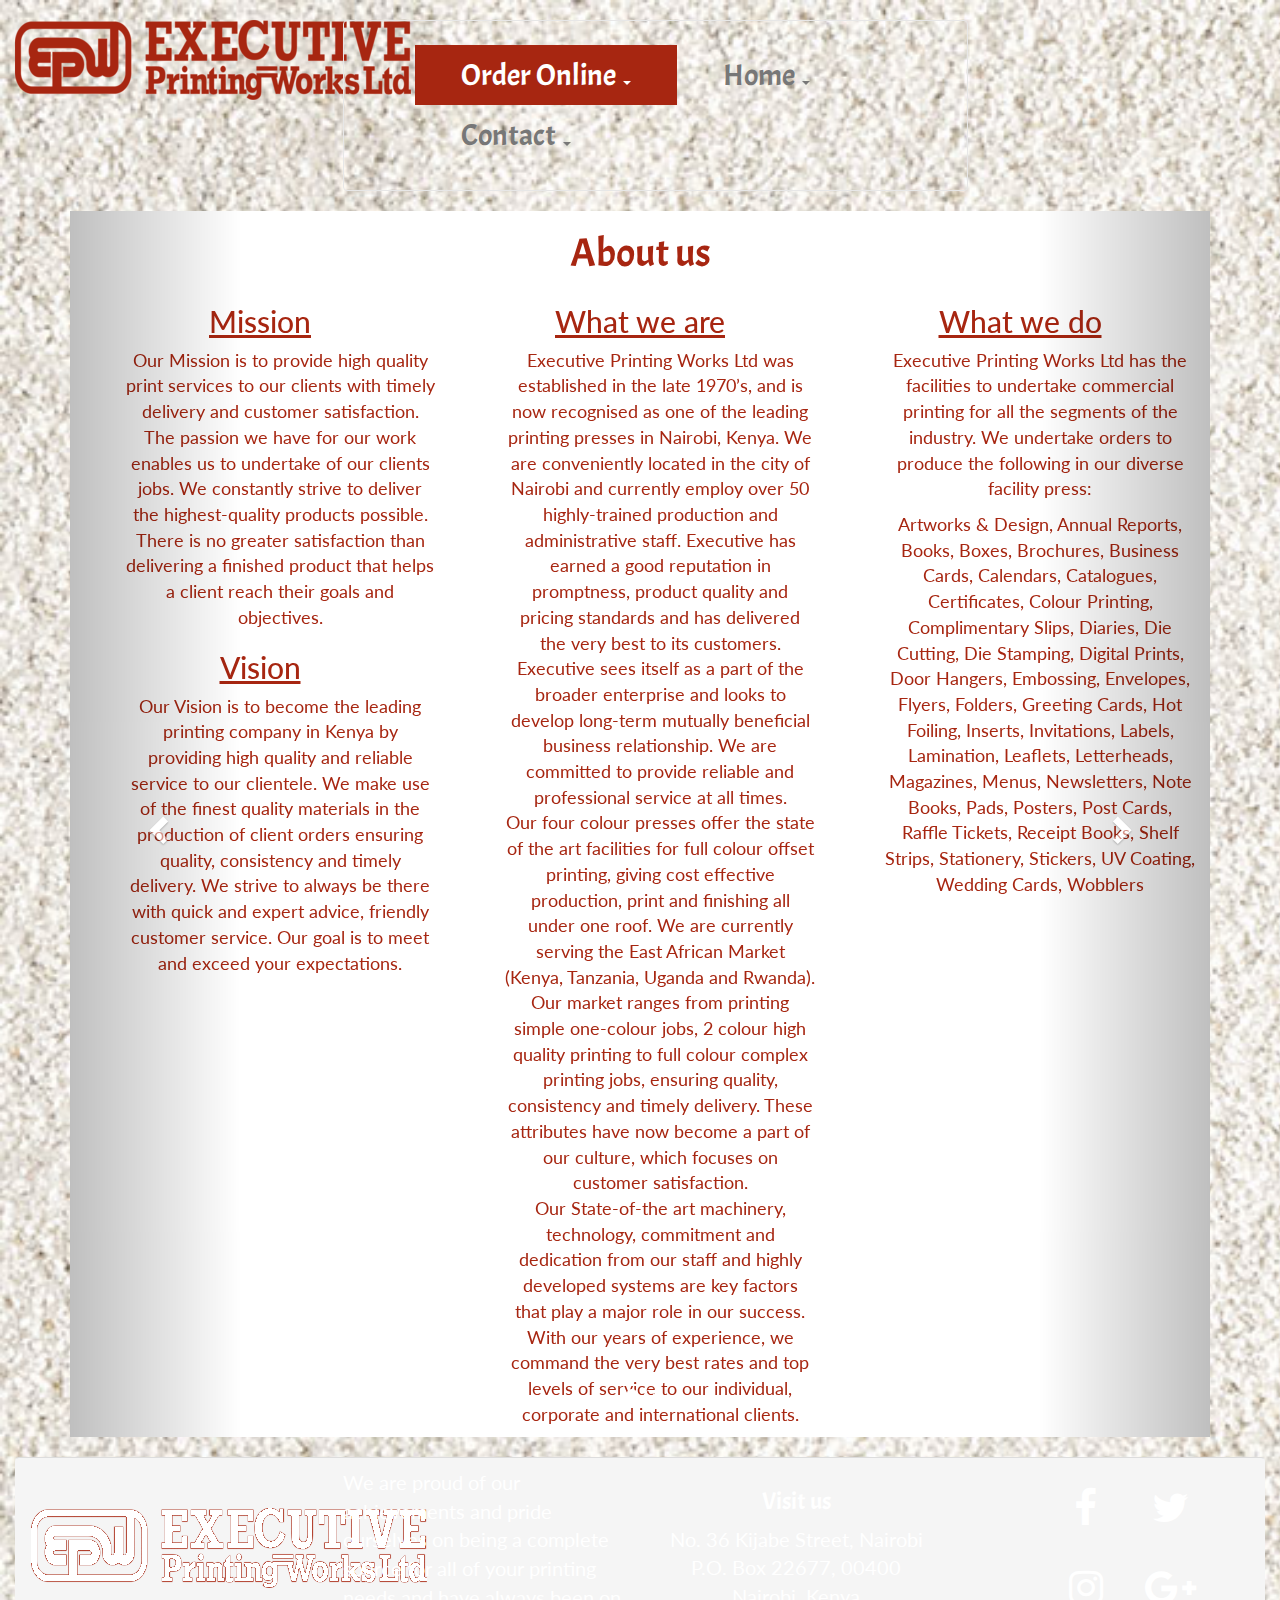
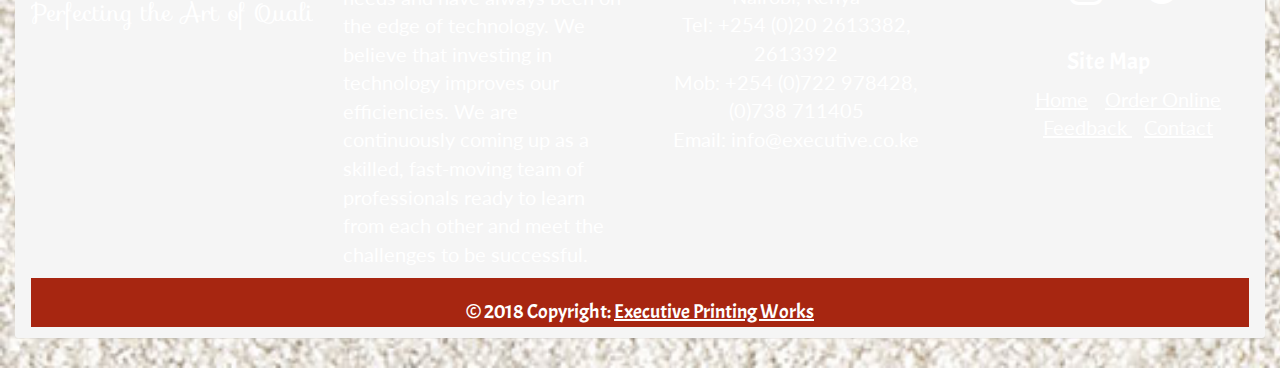
<file: home.html>
<!DOCTYPE html>
<html lang="en" dir="ltr">

<head>
  <meta charset="utf-8">
  <link href="css/bootstrap.css" rel="stylesheet" type="text/css">
  <link rel="stylesheet" href="css/styles.css" type="text/css">
  <link rel="stylesheet" href="https://fonts.googleapis.com/css?family=Sofia">
  <link rel="stylesheet" href="https://fonts.googleapis.com/css?family=Acme">
  <link rel="stylesheet" href="https://fonts.googleapis.com/css?family=Lato">
  <link rel="stylesheet" href="https://cdnjs.cloudflare.com/ajax/libs/font-awesome/4.7.0/css/font-awesome.min.css">
  <script src="js/jquery-3.3.1.js"></script>
  <script src="js/scripts.js"></script>
  <link rel="stylesheet" href="https://maxcdn.bootstrapcdn.com/bootstrap/3.3.7/css/bootstrap.min.css">
  <script src="https://maxcdn.bootstrapcdn.com/bootstrap/3.3.7/js/bootstrap.min.js"></script>

  <title>PRINTING PRESS</title>
</head>

<body>
    <!-- Top Navigation -->
    <div class="navBar">
      <div class="row">
        <div class="col-md-3">
          <div class="logo">
            <a href="index.html"><img src="images/resizedlogo.png" alt=" EPW logo"></a>
          </div>
        </div>
        <div class="col-md-6">
          <nav id="myNavbar" class="navbar navbar-default" role="navigation">
            <div class="collapse navbar-collapse" id="menu-navbar-collapse">
              <ul class="nav navbar-nav">
                <li class="dropdown">
                  <a href="orderonline.html" data-toggle="dropdown" class="dropdown-toggle active">Order Online <b class="caret"></b></a>
                  <ul class="dropdown-menu">
                    <li><a href="orderonline.html">Request Quotation</a></li>
                    <li class="divider"></li>
                    <li><a href="orderonline.html#placeorder">Place an Order</a></li>
                  </ul>
                </li>
                <li class="dropdown">
                  <a href="index.html" data-toggle="dropdown" class="dropdown-toggle">Home <b class="caret"></b></a>
                  <ul class="dropdown-menu">
                    <li><a href="index.html">Home</a></li>
                    <li class="divider"></li>
                    <li><a href="index.html#about">About us</a></li>
                    <li class="divider"></li>
                    <li><a href="index.html#services">Services</a></li>
                  </ul>
                </li>
                <li class="dropdown">
                  <a href="feedbackform.html" data-toggle="dropdown" class="dropdown-toggle">Contact <b class="caret"></b></a>
                  <ul class="dropdown-menu">
                    <li><a href="contactmap.html">Contact us</a></li>
                    <li class="divider"></li>
                    <li><a href="feedbackform.html">Feedback</a></li>
                  </ul>
                </li>
              </ul>

            </div>
          </nav>
        </div>

        <div class="col-md-3">

        </div>
      </div>
    </div>


  <!--End Top Navigation-->

  <div class="container">
    <div class="main">
      <div id="about">
        <div id="myCarousel" class="carousel slide" data-ride="carousel">

          <ol class="carousel-indicators">
            <li data-target="#myCarousel" data-slide-to="0" class="active"></li>
            <li data-target="#myCarousel" data-slide-to="2"></li>
          </ol>


          <div class="carousel-inner">
            <div class="item active">
              <h1>About us</h1>
              <div class="col-md-4">
                <h2>Mission</h2>
                <ul>
                  <li>Our Mission is to provide high quality print services to our clients with timely delivery and customer satisfaction. The passion we have for our work enables us to undertake of our clients jobs. We constantly strive to deliver
                    the
                    highest-quality products possible. There is no greater satisfaction than delivering a finished product that helps a client reach their goals and objectives.
                  </li>
                </ul>
                <h2>Vision</h2>
                <ul>
                  <li>Our Vision is to become the leading printing company in Kenya by providing high quality and reliable service to our clientele. We make use of the finest quality materials in the production of client orders ensuring quality,
                    consistency
                    and timely delivery. We strive to always be there with quick and expert advice, friendly customer service. Our goal is to meet and exceed your expectations.</li>
                </ul>
              </div>
              <div class="col-md-4">
                <h2>What we are</h2>
                <ul>
                  <li>Executive Printing Works Ltd was established in the late 1970’s, and is now recognised as one of the leading printing presses in Nairobi, Kenya. We are conveniently located in the city of Nairobi and currently employ over 50
                    highly-trained production and administrative staff. Executive has earned a good reputation in promptness, product quality and pricing standards and has delivered the very best to its customers. Executive sees itself as a part of
                    the
                    broader enterprise and looks to develop long-term mutually beneficial business relationship. We are committed to provide reliable and professional service at all times. </li>
                  <li>Our four colour presses offer the state of the art facilities for full colour offset printing, giving cost effective production, print and finishing all under one roof. We are currently serving the East African Market (Kenya,
                    Tanzania, Uganda and Rwanda). Our market ranges from printing simple one-colour jobs, 2 colour high quality printing to full colour complex printing jobs, ensuring quality, consistency and timely delivery. These attributes have
                    now
                    become a part of our culture, which focuses on customer satisfaction. </li>
                  <li>Our State-of-the art machinery, technology, commitment and dedication from our staff and highly developed systems are key factors that play a major role in our success. With our years of experience, we command the very best
                    rates
                    and top levels of service to our individual, corporate and international clients. </li>
                </ul>

              </div>
              <div class="col-md-4">
                <h2>What we do</h2>
                <ul>
                  <p>Executive Printing Works Ltd has the facilities to undertake commercial printing for all the segments of the industry. We undertake orders to produce the following in our diverse facility press: </p>
                  <li>Artworks & Design, Annual Reports, Books, Boxes, Brochures, Business Cards, Calendars, Catalogues, Certificates, Colour Printing, Complimentary Slips, Diaries, Die Cutting, Die Stamping, Digital Prints, Door Hangers, Embossing,
                    Envelopes, Flyers, Folders, Greeting Cards, Hot Foiling, Inserts, Invitations, Labels, Lamination, Leaflets, Letterheads, Magazines, Menus, Newsletters, Note Books, Pads, Posters, Post Cards, Raffle Tickets, Receipt Books, Shelf
                    Strips, Stationery, Stickers, UV Coating, Wedding Cards, Wobblers</li>
                </ul>
              </div>
            </div>

            <div class="item">
              <h1>services</h1>
              <div class="col-md-6">
                <h2>Digital Printing</h2>
                <p>Digital printing refers to methods of printing from a digital based image directly to a variety of media. It usually refers to professional printing where small run jobs from desktop publishing and other digital sources are
                  printed
                  using large format and/or high volume laser or inkjet printers. Digital printing has a higher cost per page than more traditional offset printing methods but this price is usually offset by the cost saving in avoiding all the
                  technical
                  steps in between needed to make printing plates. Digital Printing also allows for on demand printing, short turn around, and even a modification of the image (variable data) with each impression.</p>
                <p>We have integrated digital printing with quality and colour management software to generate the highest quality at reasonable prices. With our varied paper range and innovative product knowledge, we also offer to a niche market
                  segment who look forward for unique features in printing.</p>
                <h3>Benefits Of Digital Printing</h3>
                <ul>
                  <li>Short Run Print Jobs</li>
                  <li>Variable Data Printing</li>
                  <li>Time Saving as the prints are produced almost instantly</li>
                  <li>Low Cost</li>
                  <li>Top Quality</li>
                </ul>
                <p>As techonlogy advances almost on a daily basis, design concepts has been at the forefront of the digital revolution with arrangements in the latest in technology. With our extensive digital printing experience we don’t rest on our
                  laurels; we are constantly evaluating customer requirements so that we stay ahead of the market by utilising the most powerful personalisation tools in digital print with our latest Ricoh C7100X digital printing machine, our
                  customers
                  enjoy shorter lead times and greater flexibility, whether it is personalised products or on-demand printing, we offer high quality Digital Printing as a value priced alternative to our offset printing process.</p>
                <p>It is suitable for short or medium quantity runs, such as presentation produNimesahau1
                  cts, business cards and samples. The main advantage of our digital printing is quick turnaround times. We also offer finishing applications to the products
                  such as saddle stitching of booklets and lamination of business cards. The other advantage of Digital Printing is small print quantities which save the overall cost compared to offset printing. Variable data printing is the biggest
                  advantage with digital printing. Personalisation is the new trend in marketing. You can now custom print every design and present it to any individual according to their taste and requirement.</p>
                <p>Our On-Demand Variable Data Printing equipment has got it covered. Black & White or Colour, is no problem. Both presses produce the highest quality digital printing available and also offer the flexibility of variable data
                  printing
                  and processing for all your mailing needs. Get what you need, when you need it with our Zero Waste On-Demand & Variable Data Printing services.</p>
                <h2>Our New Ricoh 7100X Pro™ Series Machine takes digital printing to the next Level!</h2>
                <ul>
                  <li>Printing on materials up to 400 gms thick (20 Pt Cover), even with duplex printing</li>
                  <li>1200 X 4800 dpi resolution with Pantone matching capability</li>
                  <li>Superior toner transfer to textured stocks including vellums, laid and linen finishes</li>
                  <li>A larger format printing capability of 27.5” inches wide by 13” tall</li>
                  <li>Printing on specialty media, including gloss, metallic, coated, transparent and other synthetic materials such as viny</li>
                  <li>Printing of ENVELOPES (this one is a game changer)</li>
                  <li>Inline book binding (saddle-stitching)</li>

                </ul>
              </div>
              <div class="col-md-6 ">
                <h2>Our Corporate Clients</h2>
                <p>We have a vast range of clients in Nairobi, all over Kenya and East Africa. Some of our corporate clients include:</p>
                <ul>
                  <li>Alison Products (Kenya) Ltd</li>
                  <li>Amadeus Global Travel Distribution</li>
                  <li>Computer Revolution Africa Ltd</li>
                  <li>Gesellschaft für Internationale Zusammenarbeit (GIZ)</li>
                  <li>Jubilee Insurance Company of Kenya Ltd</li>
                  <li>United Nations / World Food Programme</li>
                  <li>various Advertising Agencies</li>
                  <li>various Banks</li>
                  <li>various Consulates / Embassies</li>
                  <li>various Local & East African Hotels and Lodges</li>
                  <li>various Travel & Tour Companies</li>
                  <p>.....among others.</p>
                </ul>
                <h2>Ricoh 7100px pro series machine.</h2>
                <img src="images/ricohmachine.jpg" id="ricoh" alt="ricoh machine">
              </div>
            </div>
          </div>

          <a class="left carousel-control" href="#myCarousel" data-slide="prev">
            <span class="glyphicon glyphicon-chevron-left"></span>
            <span class="sr-only">Previous</span>
          </a>

          <a class="right carousel-control" href="#myCarousel" data-slide="next">
            <span class="glyphicon glyphicon-chevron-right"></span>
            <span class="sr-only">Next</span>
          </a>
        </div>

      </div>

    </div>
  </div>






  <!--Footer-->
  <footer class="page-footer">
    <div class="container-fluid">
      <div class="panel panel-footer">
        <div class="row">
          <div class="col-md-3">
            <div class="footer-image">
              <img src="images/whitelogo.png" alt="EPW LOGO"><br>
            </div>
            <div class="motto">
              <p>Perfecting the Art of Quality Printing</p>
            </div>

          </div>

          <div class="col-md-3">
            <div class="company-text">
              <p>We are proud of our achievements and pride ourselves on being a complete source for all of your printing needs and have always been on the edge of technology. We believe that investing in technology improves our efficiencies. We
                are continuously coming up as a skilled, fast-moving team of professionals ready to learn from each other and meet the challenges to be successful.</p>
            </div>
          </div>
          <!-- -->
          <div class="col-md-3">
            <div class="contact-info">
              <h3>Visit us</h3>
              <p class="contact-info">No. 36 Kijabe Street, Nairobi <br>
                P.O. Box 22677, 00400 <br>
                Nairobi, Kenya <br>
                Tel: +254 (0)20 2613382, 2613392 <br>
                Mob: +254 (0)722 978428, (0)738 711405 <br>
                Email: info@executive.co.ke</p>
            </div>
          </div>

          <!-- -->
          <div class="col-md-3">
            <div class="social">
              <ul>
                <li> <a href="https://www.facebook.com/ExecutivePrintingWorksLtd" target="_blank" class="btn-floating btn-tw">
                    <span class="fa-stack fa-2x">
                      <i class="fa fa-circle fa-stack-2x"></i>
                      <i class="fa fa-facebook fa-stack-1x fa-inverse"></i>
                    </span>
                  </a></li>
                <li> <a href="https://twitter.com/" target="_blank" class="btn-floating btn-tw">
                    <span class="fa-stack fa-2x">
                      <i class="fa fa-circle fa-stack-2x"></i>
                      <i class="fa fa-twitter fa-stack-1x fa-inverse"></i>
                    </span>
                  </a></li>
                <li> <a href="https://instagram.com/" target="_blank" class="btn-floating btn-tw">
                    <span class="fa-stack fa-2x">
                      <i class="fa fa-circle fa-stack-2x"></i>
                      <i class="fa fa-instagram fa-stack-1x fa-inverse"></i>
                    </span>
                  </a></li>
                <li> <a href="https://plus.google.com/" target="_blank" class="btn-floating btn-tw">
                    <span class="fa-stack fa-2x">
                      <i class="fa fa-circle fa-stack-2x"></i>
                      <i class="fa fa-google-plus fa-stack-1x fa-inverse"></i>
                    </span>
                  </a></li>
              </ul>
              <div class="sitemap">
                <h3>Site Map</h3>
                <ul>
                  <li><a href="index.html">Home</a></li>
                  <li> <a href="#">Order Online</a> </li>
                  <li> <a href="#">Feedback</a> </li>
                  <li> <a href="#">Contact</a> </li>
                </ul>
              </div>


            </div>
          </div>
        </div>
        <!--Copyright-->
        <div class="footer-copyright">© 2018 Copyright:
          <a href="index.html"> Executive Printing Works</a>
        </div>

      </div>
    </div>
  </footer>
  <!--Footer-->


</body>

</html>
</file>
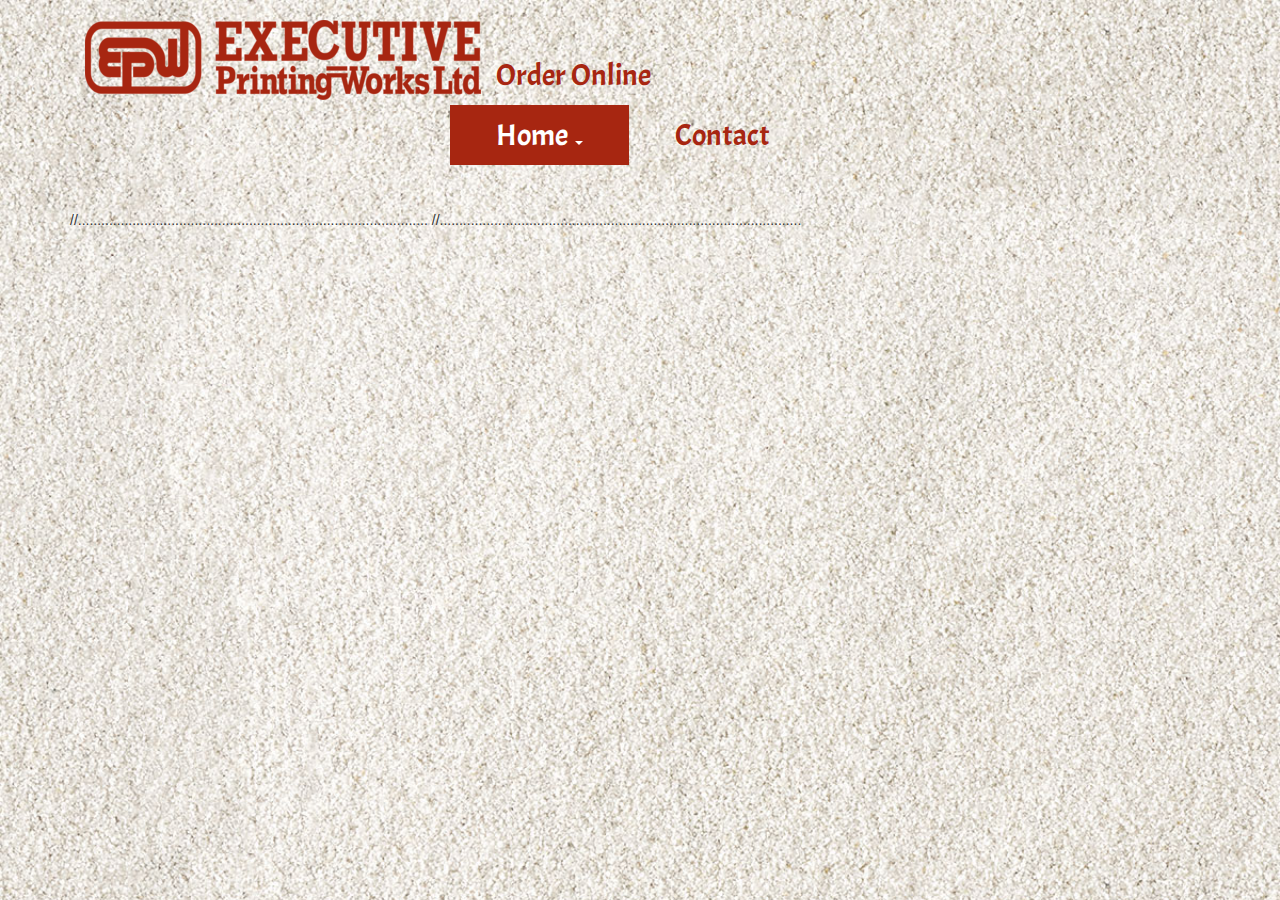
<file: order.html>
<!DOCTYPE html>
<html lang="en" dir="ltr">
  <head>
    <meta http-equiv="Content-Type" content="text/html; charset=utf-8">
    <link href="css/bootstrap.css" rel="stylesheet" type="text/css">
    <link rel="stylesheet" href="css/styles.css" type="text/css">
    <link rel="stylesheet" href="css/formstyles.css" type="text/css">
    <link rel="stylesheet" href="https://fonts.googleapis.com/css?family=Sofia">
    <link rel="stylesheet" href="https://fonts.googleapis.com/css?family=Acme">
    <link rel="stylesheet" href="https://fonts.googleapis.com/css?family=Lato">
    <link rel="stylesheet" href="https://cdnjs.cloudflare.com/ajax/libs/font-awesome/4.7.0/css/font-awesome.min.css">
    <script src="js/jquery-3.3.1.js"></script>
    <script src="js/scripts.js"></script>
    <script src="https://maxcdn.bootstrapcdn.com/bootstrap/3.3.7/js/bootstrap.min.js"></script>
    <title>ORDER ONLINE</title>
  </head>
  <body>
    <div class="container">
      <div class="navBar">
        <div class="row">
          <div class="col-md-3">
            <div class="logo">
              <a href="index.html"><img src="images/resizedlogo.png" alt=" EPW logo"></a>
            </div>
          </div>
          <div class="col-md-6">
            <nav id="myNavbar" class="navbar navbar-default" role="navigation">
              <div class="collapse navbar-collapse" id="menu-navbar-collapse">
                <ul class="nav navbar-nav">
                  <li><a href="order.html">Order Online</a></li>
                  <li class="dropdown">
                    <a href="index.html" data-toggle="dropdown" class="dropdown-toggle active">Home <b class="caret"></b></a>
                    <ul class="dropdown-menu">
                      <li><a href="#">About us</a></li>
                      <li class="divider"></li>
                      <li><a href="#">Services</a></li>
                    </ul>
                  </li>
                  <li><a href="#">Contact</a></li>
                </ul>

              </div>
            </nav>
          </div>

          <div class="col-md-3">

          </div>
        </div>
      </div>
      <!--.........................................................  -->
      <div class="formBody" id ="requestQuote">
        <br><br>
        <div class="panel panel-default">
          <div class="panel-heading">
            <h1>REQUEST FOR QUOTATION</h1>
          </div>
          <div class="panel-body">
            <form id="requestQuotation" action="php/quotation.php" method="post" enctype="multipart/form-data">
              <div class="form-group">
                <label for="customerName">Name:</label>
                <input id="customerName" name="customerName"  class="form-control" type="text" required>
              </div>
              <div class="form-group">
                <label for="phoneNumber">Business Phone:</label>
                <input id="phoneNumber" name="phoneNumber" class="form-control" type="number" required>
              </div>
              <div class="form-group">
                <label for="email">Email:</label>
                <input id="email" name="email" class="form-control" type="email" required>
              </div>
              <div class="form-group">
                <label for="itemDetails">ITEM(s) REQUIRED</label>
                <input id="itemDetails" name="itemDetails" class="form-control" type="text" required>
              </div>
              <div class="form-group">
                <label for="quantity">Quantity</label>
                <input id="quantity" name="quantity" class="form-control" type="text" required>
              </div>
              <div class="form-group">
                <label for="details">DETAILS/DESCRIPTION(e.g. material, finishing, etc)</label>
                <textarea  class="form-control" id="quotationDetails" name="quotationDetails" rows="8" cols="80"></textarea>
              </div>
              <div class="form-group">
                <label for="file">UPLOAD A FILE(e.g artwork, image scan, etc)</label>
                <input class="form-control" type="file" id="file" name="file">
              </div>
              <button type="SUBMIT" class= "btn btn-info">SEND</button>
            </form>
          </div>
          <!-- end of panel body div -->
          <!-- <div class="panel-footer">
            <h3 id="formMessage"></h3>
          </div> -->
        </div>
        <!-- panel-div -->
      </div>
      //..........................................................................................
      <div class="formBody" id ="placeOrder">
        <br><br>
        <div class="panel panel-default">
          <div class="panel-heading">
            <h1>PLACE AN ORDER</h1>
          </div>
          <div class="panel-body">
            <form id="fillOrderDetail" action="php/order.php" method="post" enctype="multipart/form-data">
              <div class="form-group">
                <label for="customerName">Customer Name:</label>
                <input id="customerName" name="customerName"  class="form-control" type="text" required>
              </div>
              <div class="form-group">
                <label for="phoneNumber">Business Phone:</label>
                <input id="phoneNumber" name="phoneNumber" class="form-control" type="number" required>
              </div>
              <div class="form-group">
                <label for="email">Email:</label>
                <input id="email" name="email" class="form-control" type="email" required>
              </div>
              <div class="form-group">
                <label for="itemDetails">ITEM TO ORDER:</label>
                <input id="itemDetails" name="itemDetails" class="form-control" type="text" required>
              </div>
              <div class="form-group">
                <label for="quantity">Quantity Required:</label>
                <input id="quantity" name="quantity" class="form-control" type="text" required>
              </div>
              <div class="form-group">
                <label for="referenceNo">Quotation Reference (if available)</label>
                <input id="referenceNo" name="referenceNo" class="form-control" type="text"
                placeholder="MBC/Z/123/456" maxlength="13" pattern="[A-Za-z]{3}/[A-Za-z]{1}/[0-9]{3}/[0-9]{3}">
              </div>
              <div class="form-group">
                <p>Do you have a customer L.P.O?</p>
                <div class="radio">
                  <label>
                    <input type="radio" name="lpo" value="YES">YES
                  </label>
                </div>
                <div class="radio">
                  <label>
                    <input type="radio" name="lpo" value="NO">NO
                  </label>
                </div>
              </div>
              <div class="form-group optional">
                <label for="file">Please Attach</label>
                <input class="form-control" type="file" id="lpoFile" name="lpoFile">
              </div>
              <div class="form-group">
                <label for="details">Any other details you want to specify</label>
                <textarea  class="form-control" id="orderDetails" name="orderDetails" rows="8" cols="80"></textarea>
              </div>
              <div class="form-group">
                <label for="file">UPLOAD A FILE(e.g artwork, image scan, etc)</label>
                <input class="form-control" type="file" id="file" name="file">
              </div>
              <button type="submit" class= "btn btn-info">PLACE AN ORDER</button>
            </form>
          </div>
          <!-- end of panel body div -->
          <!-- <div class="panel-footer">
            <h3 id="formMessage"></h3>
          </div> -->
        </div>
        <!-- panel-div -->
      </div>
     //.............................................................................................
    </div>
    <!-- <footer class="page-footer">
      <div class="container-fluid">
        <div class="panel panel-footer">
          <div class="row">
            <div class="col-md-3">
              <div class="footer-image">
                <img src="images/whitelogo.png" alt="EPW LOGO"><br>
              </div>
              <div class="motto">
                <p>Perfecting the Art of Quality Printing</p>
              </div>

            </div>

            <div class="col-md-3">
              <div class="company-text">
                <p>We are proud of our achievements and pride ourselves on being a complete source for all of your printing needs and have always been on the edge of technology. We believe that investing in technology improves our efficiencies. We
                  are continuously coming up as a skilled, fast-moving team of professionals ready to learn from each other and meet the challenges to be successful.</p>
              </div>
            </div>
            <!-- -->
            <!-- <div class="col-md-3">
              <div class="contact-info">
                <h3>Visit us</h3>
                <p class="contact-info">No. 36 Kijabe Street, Nairobi <br>
                  P.O. Box 22677, 00400 <br>
                  Nairobi, Kenya <br>
                  Tel: +254 (0)20 2613382, 2613392 <br>
                  Mob: +254 (0)722 978428, (0)738 711405 <br>
                  Email: info@executive.co.ke</p>
              </div>
            </div>


            <div class="col-md-3">
              <div class="social">
                <ul>
                  <li> <a href="https://www.facebook.com/ExecutivePrintingWorksLtd" target="_blank" class="btn-floating btn-tw">
                      <span class="fa-stack fa-2x">
                        <i class="fa fa-circle fa-stack-2x"></i>
                        <i class="fa fa-facebook fa-stack-1x fa-inverse"></i>
                      </span>
                    </a></li>
                  <li> <a href="https://twitter.com/" target="_blank" class="btn-floating btn-tw">
                      <span class="fa-stack fa-2x">
                        <i class="fa fa-circle fa-stack-2x"></i>
                        <i class="fa fa-twitter fa-stack-1x fa-inverse"></i>
                      </span>
                    </a></li>
                  <li> <a href="https://instagram.com/" target="_blank" class="btn-floating btn-tw">
                      <span class="fa-stack fa-2x">
                        <i class="fa fa-circle fa-stack-2x"></i>
                        <i class="fa fa-instagram fa-stack-1x fa-inverse"></i>
                      </span>
                    </a></li>
                  <li> <a href="https://plus.google.com/" target="_blank" class="btn-floating btn-tw">
                      <span class="fa-stack fa-2x">
                        <i class="fa fa-circle fa-stack-2x"></i>
                        <i class="fa fa-google-plus fa-stack-1x fa-inverse"></i>
                      </span>
                    </a></li>
                </ul>
                <div class="sitemap">
                  <h3>Site Map</h3>
                  <ul>
                    <li><a href="index.html">Home</a></li>
                    <li> <a href="#">Order Online</a> </li>
                    <li> <a href="#">Feedback</a> </li>
                    <li> <a href="#">Contact</a> </li>
                  </ul>
                </div>


              </div>
            </div>
          </div>
          <!-- Copyright -->
          <!-- <div class="footer-copyright">© 2018 Copyright:
            <a href="index.html"> Executive Printing Works</a>
          </div>

        </div>
      </div> -->
    <!-- </footer>  -->
  </body>
</html>
</file>
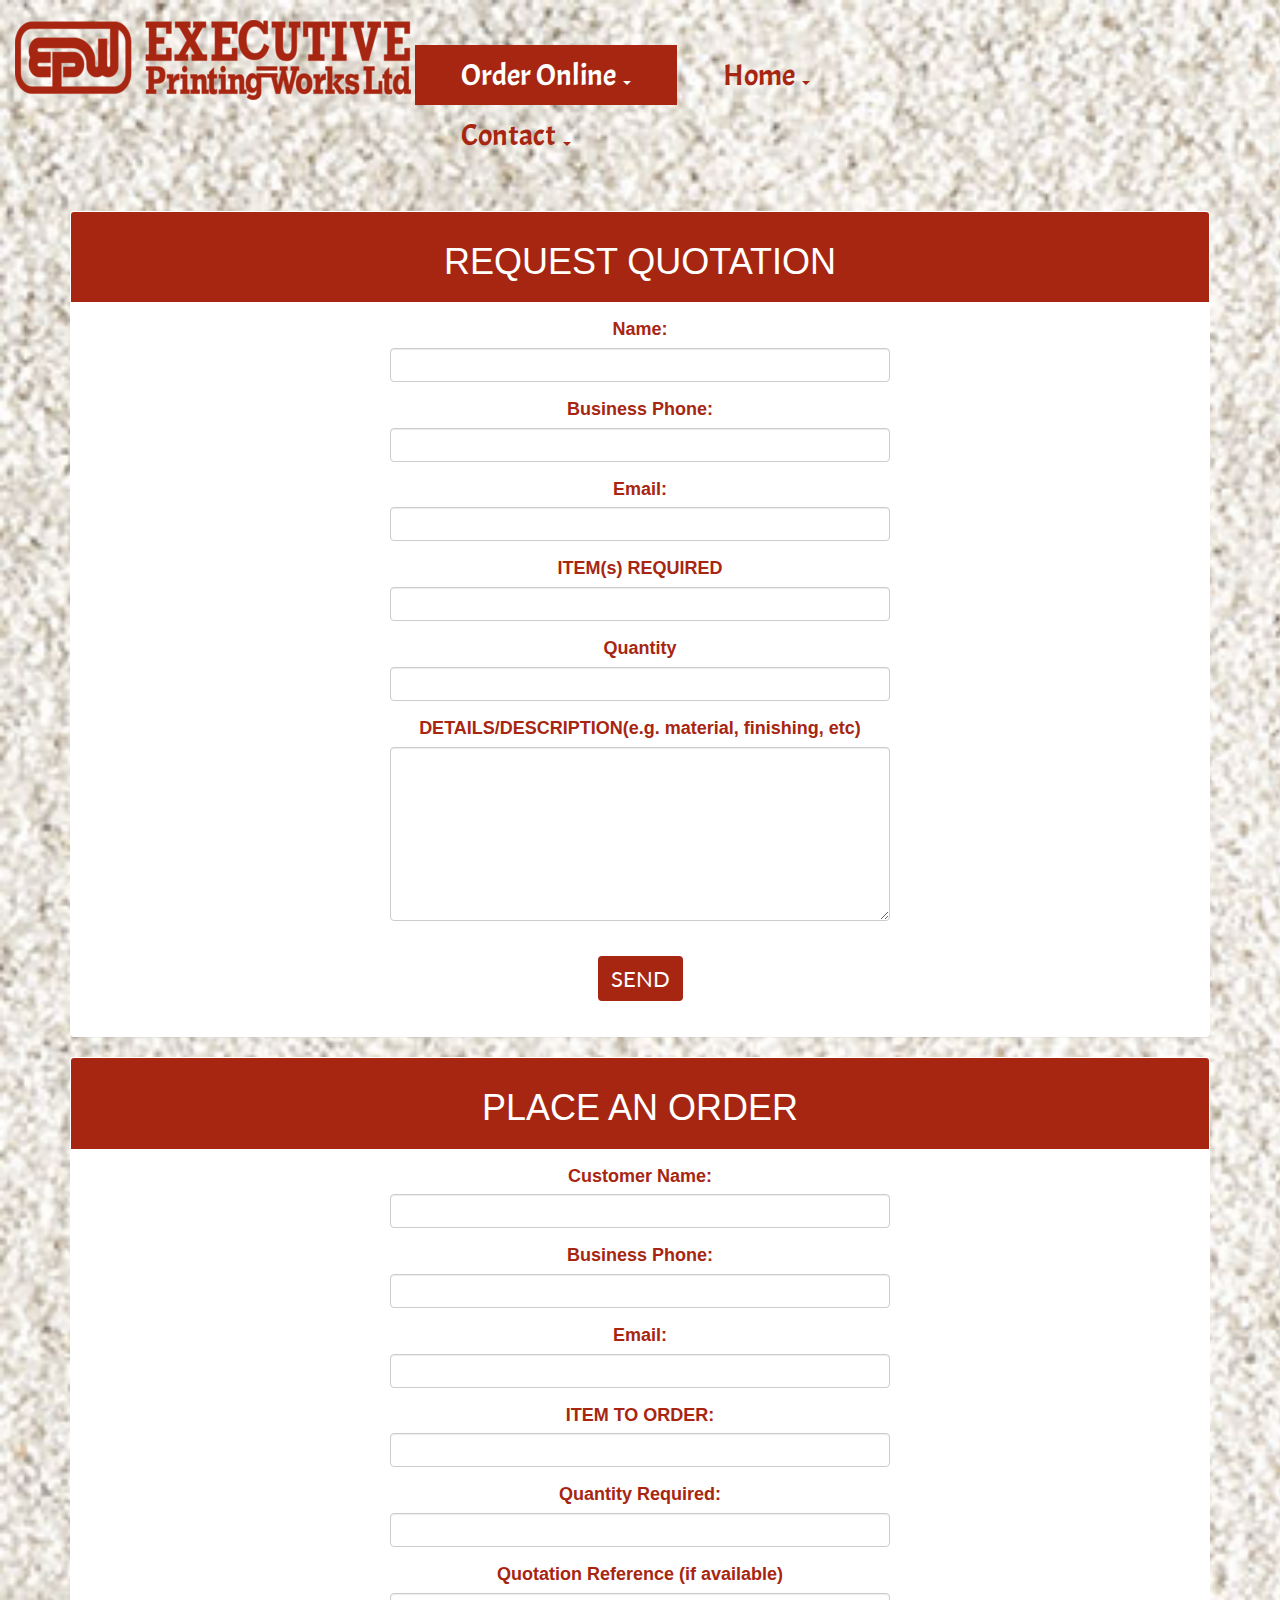
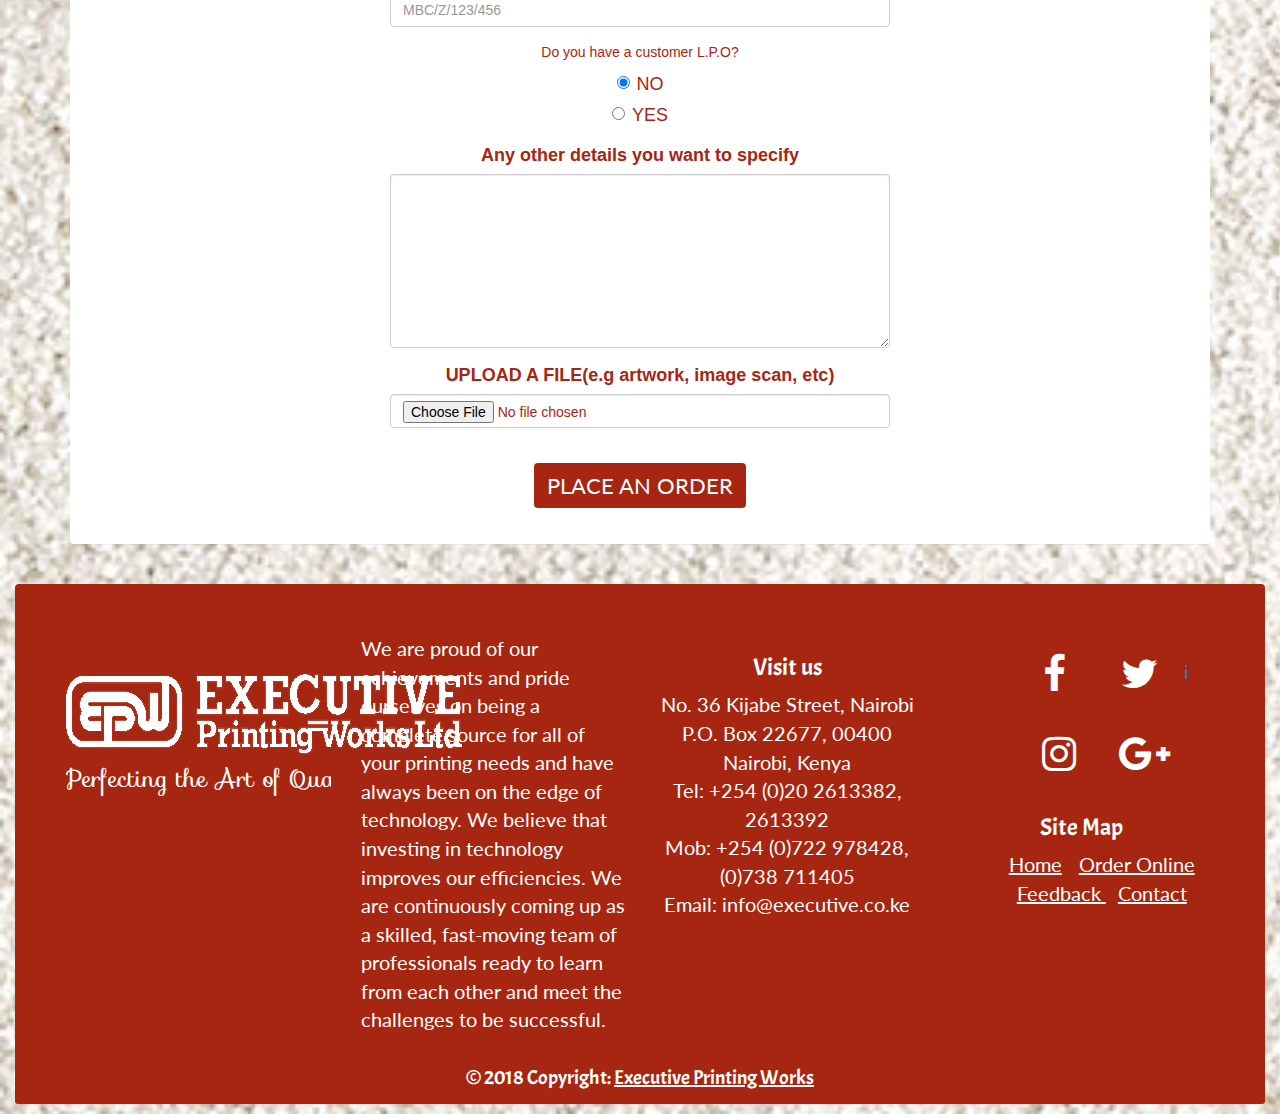
<file: orderonline.html>
<!DOCTYPE html>
<html lang="en" dir="ltr">

<head>
  <meta charset="utf-8">
  <link href="css/bootstrap.css" rel="stylesheet" type="text/css">
  <link rel="stylesheet" href="css/styles.css" type="text/css">
  <link rel="stylesheet" href="https://fonts.googleapis.com/css?family=Sofia">
  <link rel="stylesheet" href="https://fonts.googleapis.com/css?family=Acme">
  <link rel="stylesheet" href="https://fonts.googleapis.com/css?family=Lato">
  <link rel="stylesheet" href="https://cdnjs.cloudflare.com/ajax/libs/font-awesome/4.7.0/css/font-awesome.min.css">
  <script src="js/jquery-3.3.1.js"></script>
  <script src="js/scripts.js"></script>
  <script src="https://maxcdn.bootstrapcdn.com/bootstrap/3.3.7/js/bootstrap.min.js"></script>
  <title>PRINTING PRESS</title>
</head>

<body>
        <div class="navBar">
        <div class="row">
          <div class="col-md-3">
            <div class="logo">
              <a href="index.html"><img src="images/resizedlogo.png" alt=" EPW logo"></a>
            </div>
          </div>
          <div class="col-md-6">
            <nav id="myNavbar" class="navbar navbar-default" role="navigation">
              <div class="collapse navbar-collapse" id="menu-navbar-collapse">
                <ul class="nav navbar-nav">
                  <li class="dropdown">
                    <a href="orderonline.html" data-toggle="dropdown" class="dropdown-toggle active">Order Online <b class="caret"></b></a>
                    <ul class="dropdown-menu">
                      <li><a href="#requestQuoteId" id="request">Request Quotation</a></li>
                      <li class="divider"></li>
                      <li><a href="#placeOrderId" id="order">Place an Order</a></li>
                    </ul>
                  </li>
                  <li class="dropdown">
                    <a href="index.html" data-toggle="dropdown" class="dropdown-toggle">Home <b class="caret"></b></a>
                    <ul class="dropdown-menu">
                      <li><a href="index.html">Home</a></li>
                      <li class="divider"></li>
                      <li><a href="index.html#about">About us</a></li>
                      <li class="divider"></li>
                      <li><a href="index.html#services">Services</a></li>
                    </ul>
                  </li>
                  <li class="dropdown">
                    <a href="feedbackform.html" data-toggle="dropdown" class="dropdown-toggle">Contact <b class="caret"></b></a>
                    <ul class="dropdown-menu">
                      <li><a href="contactmap.html">Contact us</a></li>
                      <li class="divider"></li>
                      <li><a href="feedbackform.html">Feedback</a></li>
                    </ul>
                  </li>
                </ul>

              </div>
            </nav>
          </div>

          <div class="col-md-3">

          </div>
        </div>
      </div>
      <!--End Top Navigation-->
      <div class="container">
        <div class="main" >
          <div class="requestQuote" id="requestQuoteId">
            <div class="panel panel-info">
              <div class="panel-heading" id="reqQuoteHead">
                <h1>REQUEST QUOTATION</h1>
              </div>
              <div class="panel-body" id="reqQuoteBody">
                <form id="requestQuotation" action="php/quotation.php" method="post" enctype="multipart/form-data">
                  <div class="form-group">
                    <label for="customerName">Name:</label>
                    <input id="customerName" name="customerName"  class="form-control" type="text" required>
                  </div>
                  <div class="form-group">
                    <label for="phoneNumber">Business Phone:</label>
                    <input id="phoneNumber" name="phoneNumber" class="form-control" type="number" required>
                  </div>
                  <div class="form-group">
                    <label for="email">Email:</label>
                    <input id="email" name="email" class="form-control" type="email" required>
                  </div>
                  <div class="form-group">
                    <label for="itemDetails">ITEM(s) REQUIRED</label>
                    <input id="itemDetails" name="itemDetails" class="form-control" type="text" required>
                  </div>
                  <div class="form-group">
                    <label for="quantity">Quantity</label>
                    <input id="quantity" name="quantity" class="form-control" type="text" required>
                  </div>
                  <div class="form-group">
                    <label for="details">DETAILS/DESCRIPTION(e.g. material, finishing, etc)</label>
                    <textarea  class="form-control" id="quotationDetails" name="quotationDetails" rows="8" cols="80"></textarea>
                  </div>
                  <!-- <div class="form-group">
                    <label for="file">UPLOAD A FILE(e.g artwork, image scan, etc)</label>
                    <input class="form-control" type="file" id="file" name="file">
                  </div> -->
                  <button type="submit" class= "btn" id="quotebtn">SEND</button>
                </form>
              </div>
              <div><h1  id="formMessage" style="font-size:40px;background-color: #A72611;"></h1>
              </div>
            </div>

          </div>

          <div class="placeOrder" id=placeOrderId>
            <div class="panel panel-info">
              <div class="panel-heading" id="placeOrderHead">
                <h1>PLACE AN ORDER</h1>
              </div>

              <div class="panel-body" id="placeOrderBody">
                <form id="placeOrderForm" action="php/order.php" method="post" enctype="multipart/form-data">
                  <div class="form-group">
                    <label for="customerName2">Customer Name:</label>
                    <input id="customerName2" name="customerName2"  class="form-control" type="text" required>
                  </div>
                  <div class="form-group">
                    <label for="phoneNumber2">Business Phone:</label>
                    <input id="phoneNumber2" name="phoneNumber2" class="form-control" type="number" required>
                  </div>
                  <div class="form-group">
                    <label for="email2">Email:</label>
                    <input id="email2" name="email2" class="form-control" type="email" required>
                  </div>
                  <div class="form-group">
                    <label for="itemDetails2">ITEM TO ORDER:</label>
                    <input id="itemDetails2" name="itemDetails2" class="form-control" type="text" required>
                  </div>
                  <div class="form-group">
                    <label for="quantity2">Quantity Required:</label>
                    <input id="quantity2" name="quantity2" class="form-control" type="text" required>
                  </div>
                  <div class="form-group">
                    <label for="referenceNo">Quotation Reference (if available)</label>
                    <input id="referenceNo" name="referenceNo" class="form-control" type="text"
                    placeholder="MBC/Z/123/456" maxlength="13" pattern="[A-Za-z]{3}/[A-Za-z]{1}/[0-9]{3}/[0-9]{3}">
                  </div>
                  <div class="form-group">
                    <p>Do you have a customer L.P.O?</p>
                    <div class="radio">
                      <label>
                        <input type="radio" name="lpo" value="No" checked>NO
                      </label>
                    </div>
                    <div class="radio">
                      <label>
                        <input type="radio" name="lpo" value="YES" >YES
                      </label>
                    </div>
                  </div>
                  <div class="form-group optional">
                    <label for="file">Please Attach</label>
                    <input class="form-control" type="file" id="lpoFile" name="lpoFile">
                  </div>
                  <div class="form-group">
                    <label for="orderDetails">Any other details you want to specify</label>
                    <textarea  class="form-control" id="orderDetails" name="orderDetails" rows="8" cols="80"></textarea>
                  </div>
                  <div class="form-group">
                    <label for="file">UPLOAD A FILE(e.g artwork, image scan, etc)</label>
                    <input class="form-control" type="file" id="file" name="file">
                  </div>
                  <button type="submit" class= "btn" id="placeOrderbtn">PLACE AN ORDER</button>
                </form>
              </div>
              <div><h1 id="formMessage2"  style="font-size:40px;background-color: #A72611;"></h1>

              </div>
            </div>
          </div>



        </div>
        </div>




    <!--Footer-->
    <footer class="page-footer">
      <div class="container-fluid">
        <div class="panel panel-footer">
          <div class="row">
            <div class="col-md-3">
              <div class="footer-image">
                <img src="images/whitelogo.png" alt="EPW LOGO"><br>
              </div>
              <div class="motto">
                <p>Perfecting the Art of Quality Printing</p>
              </div>

            </div>

            <div class="col-md-3">
              <div class="company-text">
                <p>We are proud of our achievements and pride ourselves on being a complete source for all of your printing needs and have always been on the edge of technology. We believe that investing in technology improves our efficiencies. We
                  are continuously coming up as a skilled, fast-moving team of professionals ready to learn from each other and meet the challenges to be successful.</p>
              </div>
            </div>
            <!-- -->
            <div class="col-md-3">
              <div class="contact-info">
                <h3>Visit us</h3>
                <p class="contact-info">No. 36 Kijabe Street, Nairobi <br>
                  P.O. Box 22677, 00400 <br>
                  Nairobi, Kenya <br>
                  Tel: +254 (0)20 2613382, 2613392 <br>
                  Mob: +254 (0)722 978428, (0)738 711405 <br>
                  Email: info@executive.co.ke</p>
              </div>
            </div>

            <!-- -->
            <div class="col-md-3">
              <div class="social">
                <ul>
                  <li> <a href="https://www.facebook.com/ExecutivePrintingWorksLtd" target="_blank" class="btn-floating btn-tw">
                      <span class="fa-stack fa-2x">
                        <i class="fa fa-circle fa-stack-2x"></i>
                        <i class="fa fa-facebook fa-stack-1x fa-inverse"></i>
                      </span>
                    </a></li>
                  <li> <a href="https://twitter.com/" target="_blank" class="btn-floating btn-tw">
                      <span class="fa-stack fa-2x">
                        <i class="fa fa-circle fa-stack-2x"></i>
                        <i class="fa fa-twitter fa-stack-1x fa-inverse"></i>
                      </span>
                    </a></li>
                  <li> <a href="https://instagram.com/" target="_blank" class="btn-floating btn-tw">
                i      <span class="fa-stack fa-2x">
                        <i class="fa fa-circle fa-stack-2x"></i>
                        <i class="fa fa-instagram fa-stack-1x fa-inverse"></i>
                      </span>
                    </a></li>
                  <li> <a href="https://plus.google.com/" target="_blank" class="btn-floating btn-tw">
                      <span class="fa-stack fa-2x">
                        <i class="fa fa-circle fa-stack-2x"></i>
                        <i class="fa fa-google-plus fa-stack-1x fa-inverse"></i>
                      </span>
                    </a></li>
                </ul>
                <div class="sitemap">
                  <h3>Site Map</h3>
                  <ul>
                    <li><a href="index.html">Home</a></li>
                    <li> <a href="#">Order Online</a> </li>
                    <li> <a href="#">Feedback</a> </li>
                    <li> <a href="#">Contact</a> </li>
                  </ul>
                </div>


              </div>
            </div>
          </div>
          <!--Copyright-->
          <div class="footer-copyright">© 2018 Copyright:
            <a href="index.html"> Executive Printing Works</a>
          </div>

        </div>
      </div>
    </footer>
    <!--Footer-->

    <!-- Top Navigation -->

</body>

</html>
</file>
<file: css/styles.css>
body {
  background: url(../images/press_bg.jpg);
  background-size: cover;
  overflow-x: hidden;
}
.container-fluid {
  min-height: 100%;
}
.container {
  display: flex;
  flex-direction: column;
}
.main{
  overflow: auto;
}
.navBar {
  overflow-y: auto;
  overflow-x: hidden;
  position: relative;
  width: 100%;
  left: 0;
  margin-top: 20px;
  margin-left: 15px;
  margin-right: 15px;
}

#myNavbar {

  background-color: transparent;
  font-family: 'Acme';
  text-decoration: underline;
  padding: 24px 56px;
  font-size: 30px;
}

.navbar-default {
  border-color: transparent;
}

.navbar-nav {
  float: none;
  margin: 0 auto;
  display: table;
  table-layout: fixed;
}

.navbar-default .navbar-nav li a {
  color: #A72611;
  padding: 20px 46px;
}

.navbar-default .navbar-nav li a:hover {
  background-color: #A72611;
  color: #fff;
}

.navbar-default .navbar-nav li a.active {
  background-color: #A72611;
  color: #fff;
}

.dropdown-menu {
  background-color: transparent;
  position: relative;
}

.dropdown-menu li a {
  font-size: 20px;
}

.motto {
  #A72611;
  text-align: center;
}

.motto p {
  font-size: 24px;
  font-family: 'Sofia';
  color: #fff;
  animation: type 4s steps(38, end);
  overflow: hidden;
  white-space: nowrap;
}

@keyframes type {
  from {
    width: 0;
  }

  to {
    width: 100%;
  }
}
/* Carousel CSS*/
#myCarousel {
  color: #A72611;
  font-size: 18px;
  border-radius: 50%;
}
/* About Us */
#about {
  text-align: center;
  background-color: #fff;
  font-family: 'Lato';
}
#about ul li {
  list-style-type: none;

}
#about h2{
  text-decoration: underline;
}
#about h1 {
  font-size: 40px;
  font-family: 'Acme';
  animation: type 4s steps(38, end);
  overflow: hidden;
  white-space: nowrap;
}
@keyframes heading {
  from {
    width: 0;
  }

  to {
    width: 100%;
  }
}
.item img {
  width: 100%;
}
#about .clients p{
  text-align: left;
}
#about .clients ul li{
  text-align: left;
}
#about .clients ul li {
  list-style-type: decimal;
}
.page-footer {
  flex-shrink: 0;
  bottom: 0px;
  border-bottom: 0px;
  margin-top: 20px;
  margin-bottom: 10px;
  clear: both;
}

.page-footer img {
  margin-bottom: 8px;
}

.panel-footer {
  padding-top: 50px;
  padding-left: 50px;
  padding-right: 50px;
  margin-bottom: 0px;
  background-color: #A72611;
  border-top: 0px;
  border-bottom-right-radius: 3px;
  border-bottom-left-radius: 3px;
  font-family: 'Lato';
  font-size: 20px;
  color: #fff;
}

.page-footer .footer-copyright {
  padding-top: 20px;
  text-align: center;
  background-color: #A72611;
  color: #fff;
  font-family: 'Acme';
  font-size: 20px;
}

.footer-copyright a {
  color: #fff;
  text-decoration: underline;
}

.page-footer h3 {
  font-family: 'Acme';
}

.social ul li {
  list-style-type: none;
  display: inline;
}

.social {
  text-align: center;
}

.social .btn-floating .fa-circle {
  color: transparent;
}

.footer-image {
  margin-top: 40px;
}

.sitemap ul li {
  list-style-type: none;
  padding: 6px;
  text-decoration: underline;
}

.sitemap a {
  color: #fff;
}

.sitemap a:hover {
  color: #ffb3b3;
}

.contact-info {
  text-align: center;
}

/*Forms CSS*/
.four {
  float: left;
  padding: 30px;
  width: 60%;
  border-radius: 5px;
  margin: 2% auto;
  position: relative;
}

.intro h1 {
  border-radius: 3px;
  width: 100%;
  color: #fff;
}

.intro h4 {
  font-family: 'Lato';
  font-size: 26px;
  color: #fff;
}

#no-details {
  display: none;
  color: red;
  animation: blinker 2s linear infinite;
  font-size: 130%;
}

@keyframes blinker {
  50% {
    opacity: 0;
  }
}

.feedback {
  display: none;
}

.intro {
  text-align: center;
  color: black;
}

.intro .panel-info .panel-heading {
  background-color: #A72611;
  border-color: #A72611;
}

.intro .panel {
  border: 0px;
  box-shadow: 0px 0px;
}

.intro .panel-info {
  border-color: transparent;
}

.intro .form-control {
  margin: 0 auto;
  width: 250px;
  color: black;
  color: #A72611;
}

.intro label {
  color: #A72611;
  font-size: 24px;
}

#start-btn:hover {
  color: #A72611;
  background: white;
  border: 2px solid #A72611;
}

.intro h1 {
  animation: blinker 1s linear infinite;
}

@keyframes blinker {
  50% {
    opacity: 0;
  }
}

.intro .btn {
  font-size: 22px;
  color: #fff;
  background-color: #A72611;
  font-family: 'Lato'
}

.form-group {
  color: #A72611;
}

.feedback .panel-info {
  border-color: transparent;
}

.feedback {
  font-size: 130%;
  font-weight: 200;
}

#submitform {
  margin-left: 35%;
  font-size: 15px;
  bottom: 0%;
  position: fixed;
}

.suggestion {
  margin-right: 50%;
}

.submit:hover {
  color: #A72611;
  background: white;
  border: 2px solid #A72611;
}

.submit, #thumbsup, #thumbsdown {
  color: white;
  background: #A72611;
  outline-style: none;
}

#thumbsdown:hover {
  color: #A72611;
  background: white;
  border: 2px solid #A72611;
}

#thumbsup:hover {
  color: #A72611;
  background: white;
  border: 2px solid #A72611;
}

.container input {
  opacity: 15;
  cursor: pointer;
  color: #A72611;
}

.container input:checked~.checkmark {
  background-color: #A72611;
}

.rating {
  float: left;
}

/* :not(:checked) is a filter, so that browsers that don’t support :checked don’t
   follow these rules. Every browser that supports :checked also supports :not(), so
   it doesn’t make the test unnecessarily selective */
.rating:not(:checked)>input {
  position: absolute;
  top: -9999px;
  clip: rect(0, 0, 0, 0);
}

.rating:not(:checked)>label {
  float: right;
  width: 1em;
  padding: 0 .1em;
  overflow: hidden;
  white-space: nowrap;
  cursor: pointer;
  font-size: 110%;
  line-height: 1.2;
  color: #bbb;
  text-shadow: 1px 1px #bbb, 2px 2px #666, .1em .1em .2em rgba(0, 0, 0, .5);
}

.rating:not(:checked)>label:before {
  content: '★ ';
}

.rating>input:checked~label {
  color: #A72611;
  text-shadow: 1px 1px #A72611,
}

.rating:not(:checked)>label:hover,
.rating:not(:checked)>label:hover~label {
  color: #A72611;
  text-shadow: 1px 1px #A72611;
}

.rating>input:checked+label:hover,
.rating>input:checked+label:hover~label,
.rating>input:checked~label:hover,
.rating>input:checked~label:hover~label,
.rating>label:hover~input:checked~label {
  color: #A72611;
  text-shadow: 1px 1px #A72611;
}

#status, button {
  margin: 20px 0;
}

#status {
  font-size: 110%;
  font-weight: bolder;
  color: #A72611;
}

.thumbsup, .thumbsdown {
  display: none;
}

.suggest {
  display: none;
}

.thankyou {
  display: none;
}

#thanks {
  font-size: 130%;
  font-style: italic;
  font-weight: bold;
}
.thankyou {
  text-align: center;
  color: #A72611;
}
.thankyou .panel-info {
  border-color: transparent;
}
.thankyou .panel {
  border: 0px;
  box-shadow: 0px 0px;
}
/*Order Online - Request Quote form*/
.requestQuote .panel-info {
  border-color: transparent;
}

.requestQuote label{
  font-size: 18px;
  color: #A72611;
}
.requestQuote .form-control {
  margin: 0 auto;
  width: 500px;
  color: black;
  color: #A72611;
}
.requestQuote {
  text-align: center;
  color: black;
}
.requestQuote h1 {
  color: #fff;
}
.requestQuote .panel-info .panel-heading {
  background-color: #A72611;
  border-color: #A72611;
}
.requestQuote .btn {
  font-size: 22px;
  color: #fff;
  background-color: #A72611;
  font-family: 'Lato'
}
#quotebtn:hover {
  color: #A72611;
  background: white;
  border: 2px solid #A72611;
}
/*Order Online - Place form*/
.placeOrder .panel-info {
  border-color: transparent;
}

.placeOrder label{
  font-size: 18px;
  color: #A72611;
}
.placeOrder .form-control {
  margin: 0 auto;
  width: 500px;
  color: black;
  color: #A72611;
}
.placeOrder {
  text-align: center;
  color: black;
}
.placeOrder h1 {
  color: #fff;
}
.placeOrder .panel-info .panel-heading {
  background-color: #A72611;
  border-color: #A72611;
}
.placeOrder .btn {
  font-size: 22px;
  color: #fff;
  background-color: #A72611;
  font-family: 'Lato'
}
#placeOrderbtn:hover {
  color: #A72611;
  background: white;
  border: 2px solid #A72611;
}

/*map*/
.contactHeading{
  text-align: center;
}
.page-header{
  padding: 10px;
  border-color: #A72611;
  background-color: #A72611;
  font-family: 'Acme';  animation: blinker 2s linear infinite;
  font-size: 130%;
  color: #fff;
}
.page-header h1 {
  font-size: 30px;
}
.contactIntro .panel{
  border: 0px;
}
.contactIntro h4{
  font-family: 'Acme';
  font-size: 20px;
  text-decoration: underline;
}
.contactIntro p {
  font-family: 'Lato';
  font-size: 18px;
}
.contactSocial ul li {
  list-style-type: none;
  display: inline;
}
.contactSocial {
  float: left;
}
.contactSocial .btn-floating .fa-circle {
  color: #A72611;
}
.contactForm form {
  margin: 0 auto;
  width: 250px;
  color: black;
  color: #A72611;
}
.contactForm .btn {
  font-size: 22px;
  color: #fff;
  background-color: #A72611;
  font-family: 'Lato'
}
#sendContact:hover {
  color: #A72611;
  background: white;
  border: 2px solid #A72611;
}
.contactForm .panel-info {
  border-color: transparent;
}
.contactForm .form-group {
  margin: 0 auto;
  width: 100%;
  color: black;
  color: #A72611;
}
/* //////////////////////anum */
.optional {
  display: none;
}
#formMessage{
  animation: blinker 2s linear infinite;
  font-size: 130%;
}
@keyframes blinker {
  50% {
    opacity: 0;
  }
}
</file>
<file: css/formstyles.css>
.page-footer {
  /* position: fixed; */
  position: relative;
  bottom: 0;
  margin-bottom: 50px;

}
.formBody{
  margin-top:100px;
}
.panel-heading{
  background-color: #FCBA8F  ;
}
#placeOrder, #requestQuote{
  display:none;
}
</file>
